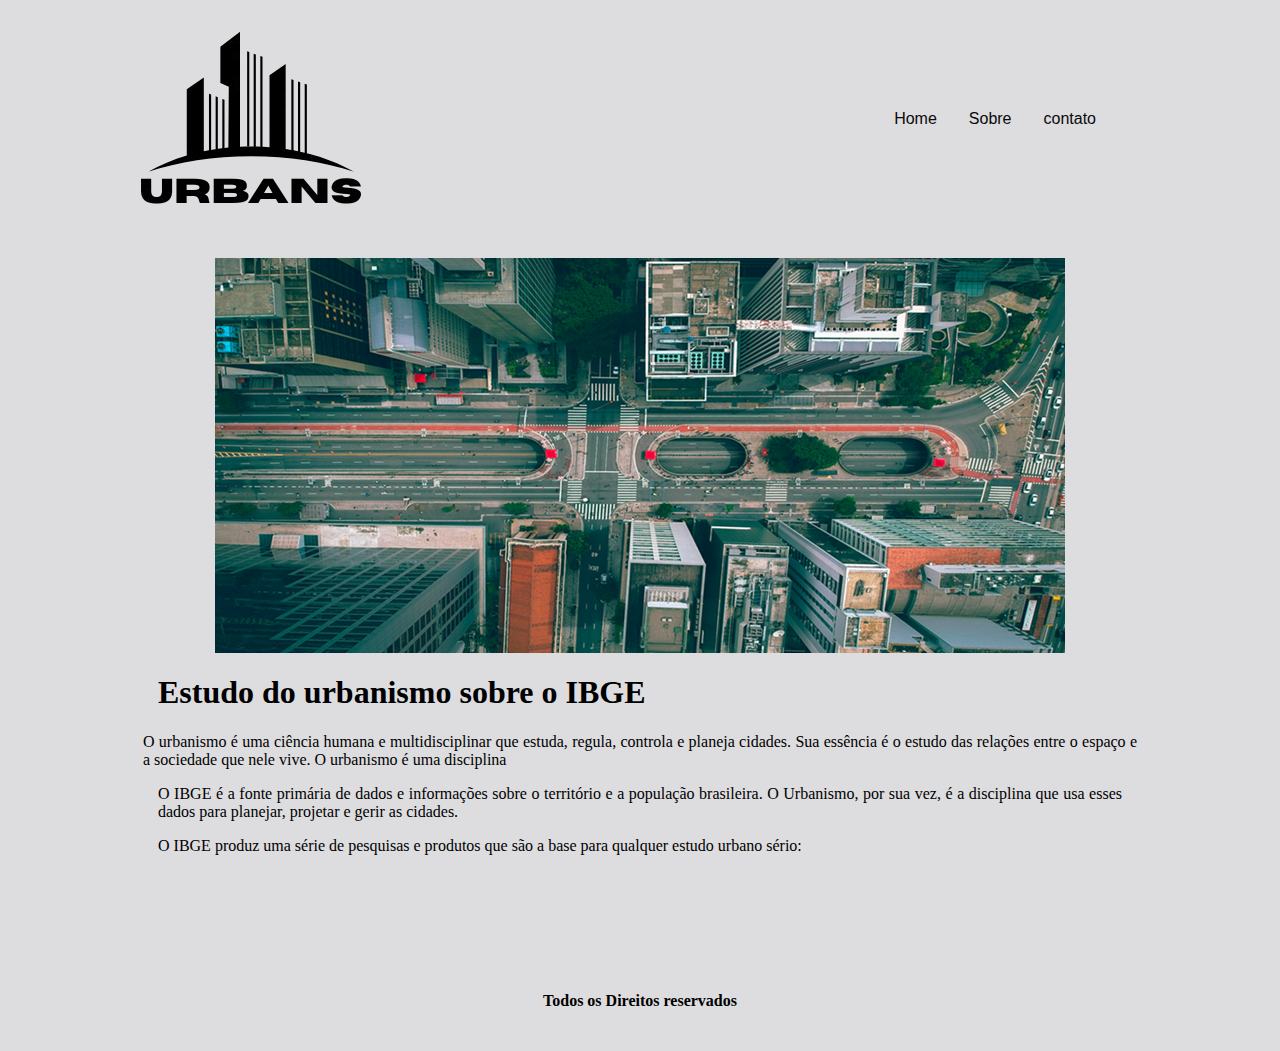
<file: index.html>
<!DOCTYPE html>
<html lang="pt-BR">
<head>
    <meta charset="UTF-8">
    <meta name="viewport" content="width=, initial-scale=1.0">
    <title>Document</title>
    <link rel="stylesheet" href="styles.css">
</head>
<body>
    <header class="flex-container">
        <img src="Urbans.png" alt="logo">

        <nav> 
            <a href="#">Home</a>
            <a href="./Sobre.html">Sobre</a>
            <a href="./Contato.html">contato</a>
        </nav>
    </header>
    
    <main>
        <section id ="capa">
            <img src="Capa.png" alt="capa">
        </section>
            <section>
                <article>
                    <h1>Estudo do urbanismo sobre o IBGE</h1>

                    <p>
                        O urbanismo é uma ciência humana e multidisciplinar que estuda, regula, controla e planeja cidades. Sua essência é o estudo das relações entre o espaço e a sociedade que nele vive. O urbanismo é uma disciplina
                    </p>
                <article>
                    <p>
                        O IBGE é a fonte primária de dados e informações sobre o território e a população brasileira. O Urbanismo, por sua vez, é a disciplina que usa esses dados para planejar, projetar e gerir as cidades.
                    </p>
                    </article>
                    <article>
                    <p>
                        O IBGE produz uma série de pesquisas e produtos que são a base para qualquer estudo urbano sério:
                    </p>
                    </article>
                </article>
            </section>

        </section>
    </main>
    <footer>
        <h4>Todos os Direitos reservados</h4>
    </footer>
</body>
</html>
</file>
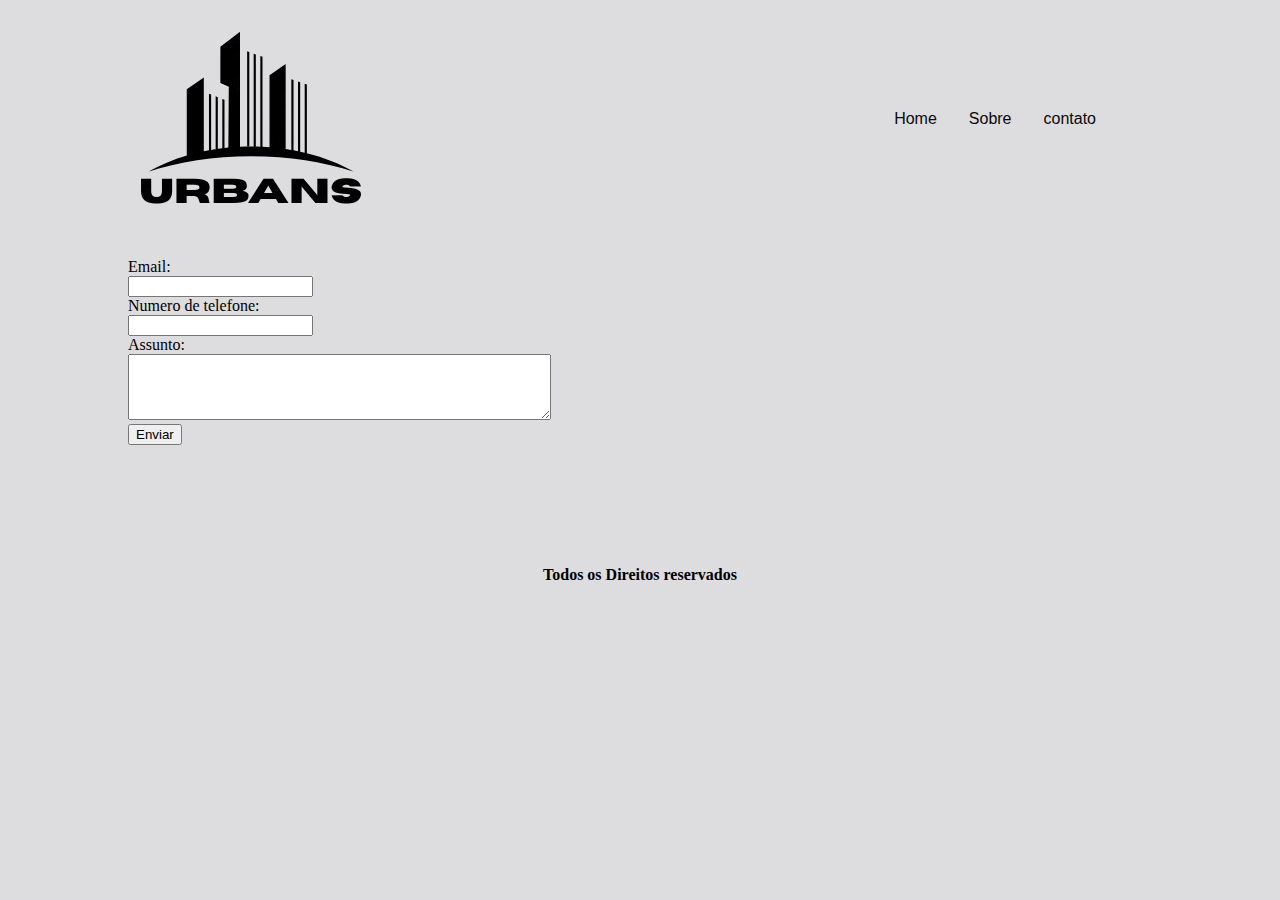
<file: Contato.html>
<!DOCTYPE html>
<html lang="pt-BR">

<head>
    <meta charset="UTF-8">
    <meta name="viewport" content="width=, initial-scale=1.0">
    <title>Document</title>
    <link rel="stylesheet" href="styles.css">
</head>

<body>
    <header class="flex-container">
        <img src="Urbans.png" alt="logo">

        <nav>
            <a href="./index.html">Home</a>
            <a href="./Sobre.html">Sobre</a>
            <a href="#">contato</a>
        </nav>
    </header>

    <main>
        <section>
            <form>
                <label for="email">Email:</label><br>
                <input type="email" id="email" name="email">
            </form>
        </section>

        <section>
            <form>
                <label for="phone">Numero de telefone:</label><br>
                <input type="tel" id="phone" name="phone" pattern="[0-9]{3}-[0-9]{2}-[0-9]{3}">
            </form>
        </section>

        <section>
            <label for="w3review">Assunto:</label><br>

            <textarea id="w3review" name="w3review" rows="4" cols="50">
</textarea>
        </section>
        <button type="button">Enviar</button>

    </main>
    <footer>
        <h4>Todos os Direitos reservados</h4>
    </footer>
</body>

</html>
</file>
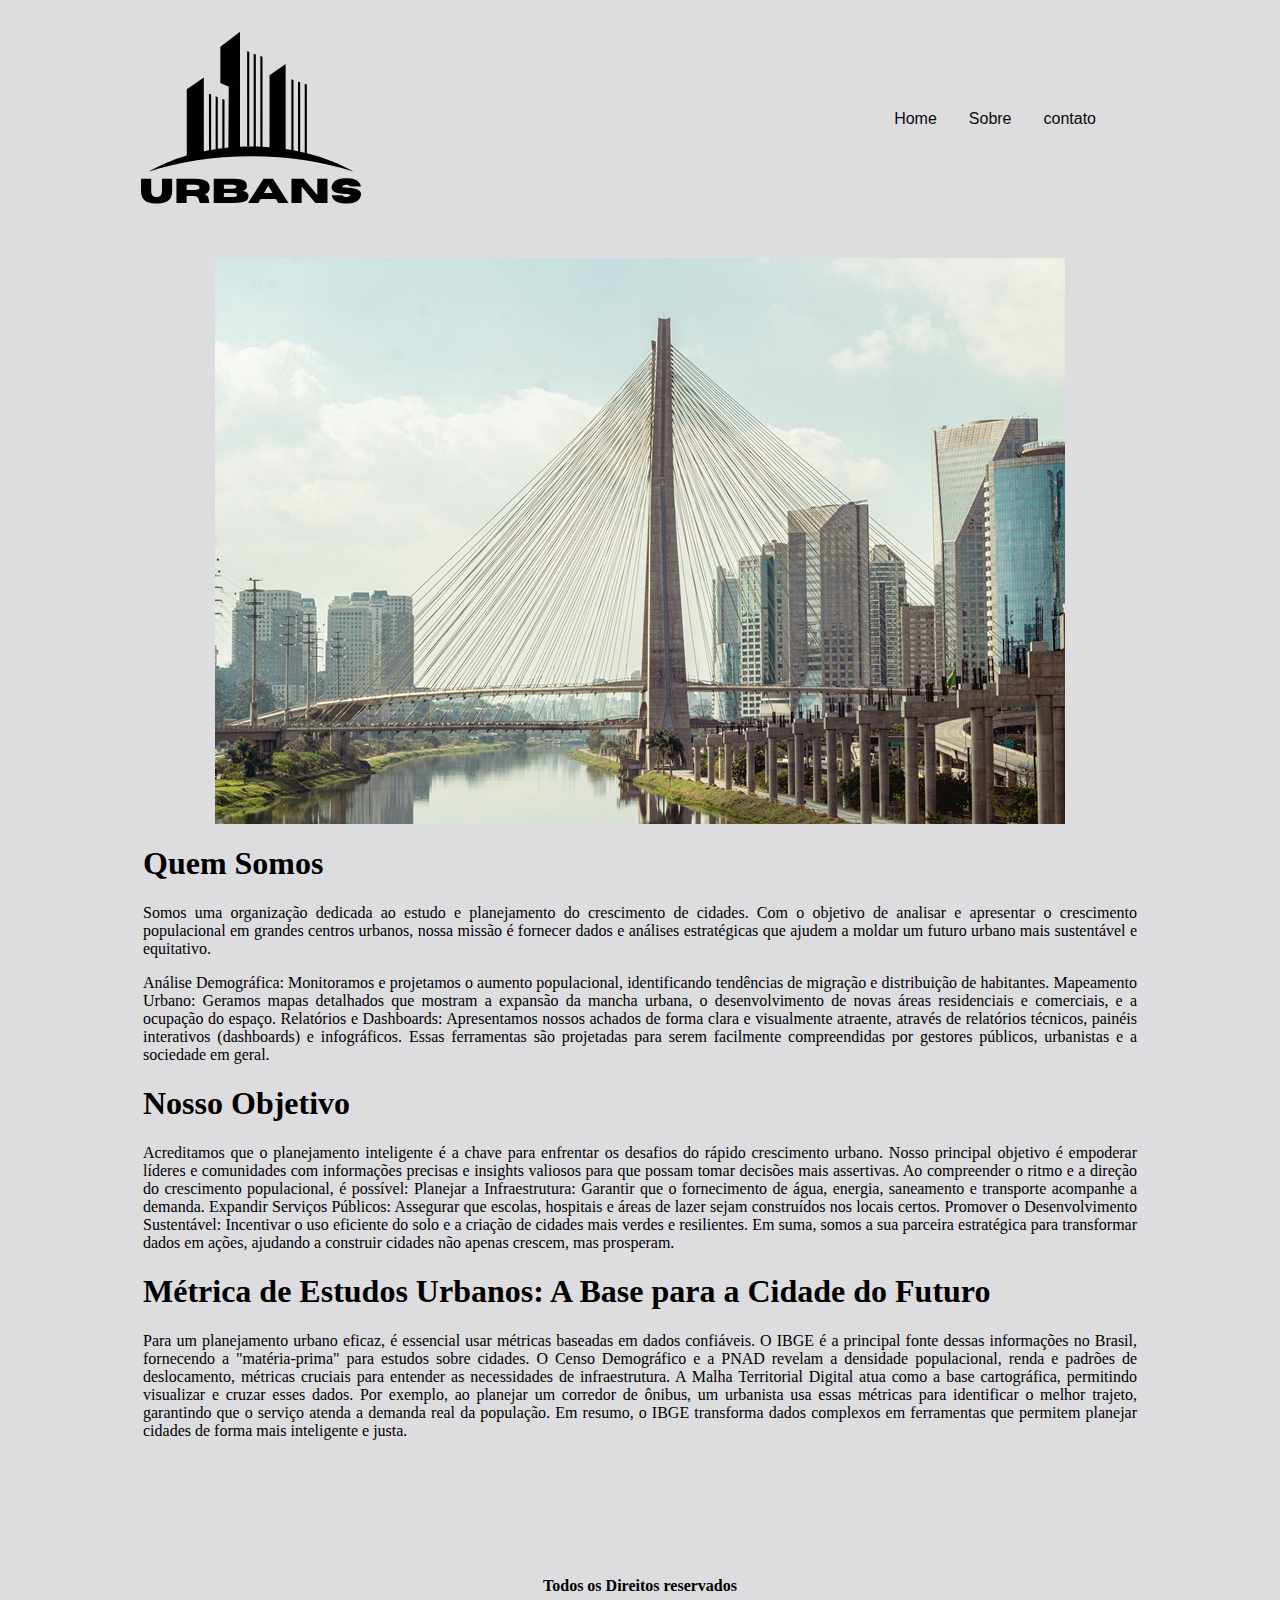
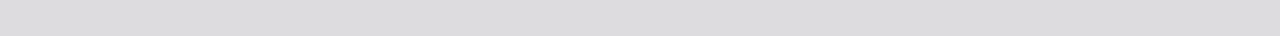
<file: Sobre.html>
<!DOCTYPE html>
<html lang="pt-BR">

<head>
    <meta charset="UTF-8">
    <meta name="viewport" content="width=, initial-scale=1.0">
    <title>Document</title>
    <link rel="stylesheet" href="styles.css">
</head>

<body>
    <header class="flex-container">
        <img src="Urbans.png" alt="logo">

        <nav>
            <a href="./index.html">Home</a>
            <a href="#">Sobre</a>
            <a href="./Contato.html">contato</a>
        </nav>
    </header>

    <main>
        <section id="capa">
            <img src="img.jpg" alt="capa">
        </section>
        <section>
            <H1>Quem Somos</H1>
            <p>Somos uma organização dedicada ao estudo e planejamento do crescimento de cidades. Com o objetivo de
                analisar e apresentar o crescimento populacional em grandes centros urbanos, nossa missão é fornecer
                dados e análises estratégicas que ajudem a moldar um futuro urbano mais sustentável e equitativo.</p>
            <p>Análise Demográfica: Monitoramos e projetamos o aumento populacional, identificando tendências de
                migração e distribuição de habitantes.

                Mapeamento Urbano: Geramos mapas detalhados que mostram a expansão da mancha urbana, o desenvolvimento
                de novas áreas residenciais e comerciais, e a ocupação do espaço.

                Relatórios e Dashboards: Apresentamos nossos achados de forma clara e visualmente atraente, através de
                relatórios técnicos, painéis interativos (dashboards) e infográficos. Essas ferramentas são projetadas
                para serem facilmente compreendidas por gestores públicos, urbanistas e a sociedade em geral.
            </p>
            <H1>Nosso Objetivo</H1>
            <P>Acreditamos que o planejamento inteligente é a chave para enfrentar os desafios do rápido crescimento
                urbano. Nosso principal objetivo é empoderar líderes e comunidades com informações precisas e insights
                valiosos para que possam tomar decisões mais assertivas.

                Ao compreender o ritmo e a direção do crescimento populacional, é possível:

                Planejar a Infraestrutura: Garantir que o fornecimento de água, energia, saneamento e transporte
                acompanhe a demanda.

                Expandir Serviços Públicos: Assegurar que escolas, hospitais e áreas de lazer sejam construídos nos
                locais certos.

                Promover o Desenvolvimento Sustentável: Incentivar o uso eficiente do solo e a criação de cidades mais
                verdes e resilientes.

                Em suma, somos a sua parceira estratégica para transformar dados em ações, ajudando a construir cidades
                não apenas crescem, mas prosperam.</P>
            <h1>Métrica de Estudos Urbanos: A Base para a Cidade do Futuro</h1>
            <p>
                Para um planejamento urbano eficaz, é essencial usar métricas baseadas em dados confiáveis. O IBGE é a
                principal fonte dessas informações no Brasil, fornecendo a "matéria-prima" para estudos sobre cidades. O
                Censo Demográfico e a PNAD revelam a densidade populacional, renda e padrões de deslocamento, métricas
                cruciais para entender as necessidades de infraestrutura. A Malha Territorial Digital atua como a base
                cartográfica, permitindo visualizar e cruzar esses dados. Por exemplo, ao planejar um corredor de
                ônibus, um urbanista usa essas métricas para identificar o melhor trajeto, garantindo que o serviço
                atenda a demanda real da população. Em resumo, o IBGE transforma dados complexos em ferramentas que
                permitem planejar cidades de forma mais inteligente e justa.</p>
        </section>

        <section>

        </section>

        <section>

        </section>
    </main>
    <footer>
        <h4>Todos os Direitos reservados</h4>
    </footer>
</body>

</html>
</file>
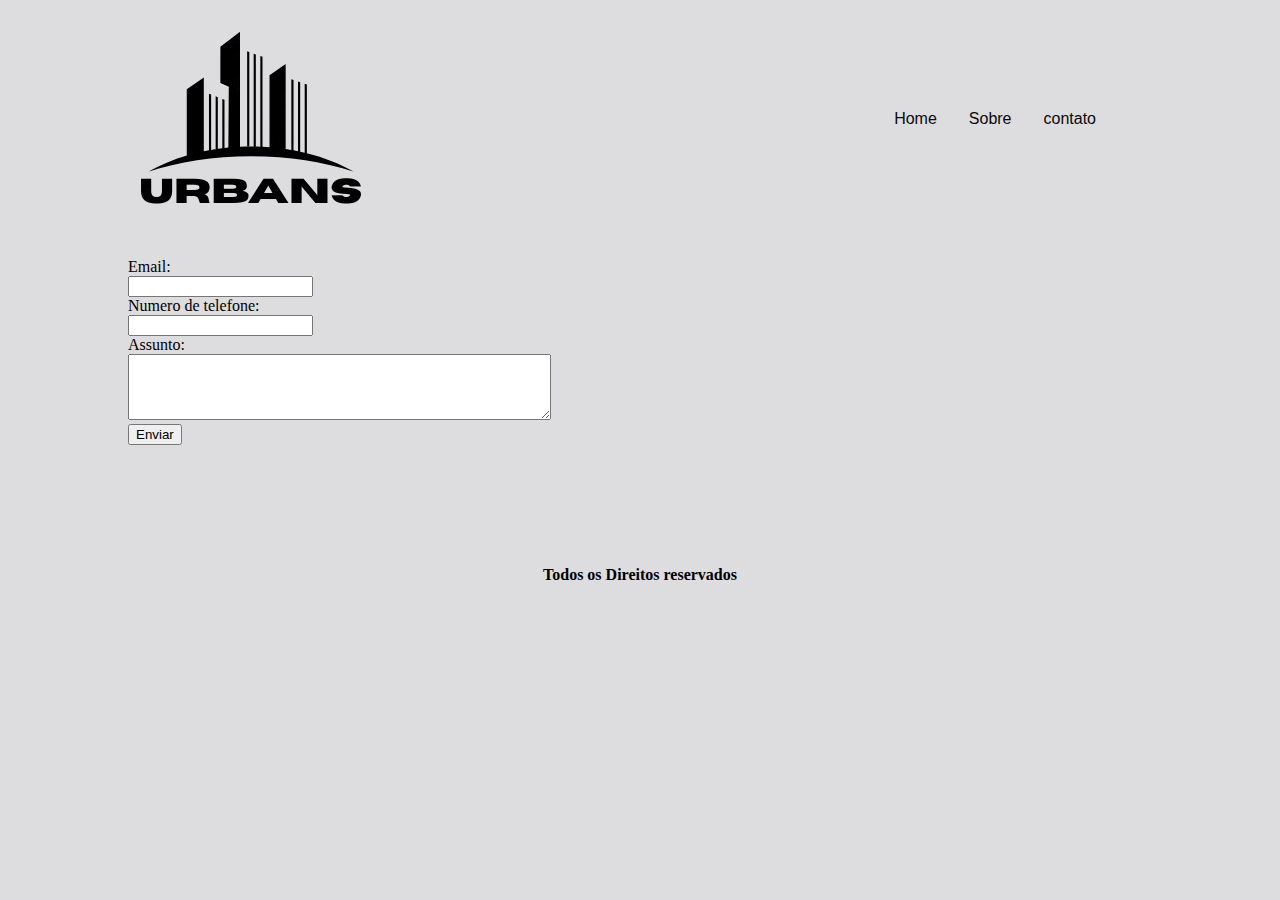
<file: pages/Contato.html>
<!DOCTYPE html>
<html lang="pt-BR">

<head>
    <meta charset="UTF-8">
    <meta name="viewport" content="width=, initial-scale=1.0">
    <title>Document</title>
    <link rel="stylesheet" href="../styles/styles.css">
</head>

<body>
    <header class="flex-container">
        <img src="../images/Urbans.png" alt="logo">

        <nav>
            <a href="./index.html">Home</a>
            <a href="./Sobre.html">Sobre</a>
            <a href="#">contato</a>
        </nav>
    </header>

    <main>
        <section>
            <form>
                <label for="email">Email:</label><br>
                <input type="email" id="email" name="email">
            </form>
        </section>

        <section>
            <form>
                <label for="phone">Numero de telefone:</label><br>
                <input type="tel" id="phone" name="phone" pattern="[0-9]{3}-[0-9]{2}-[0-9]{3}">
            </form>
        </section>

        <section>
            <label for="w3review">Assunto:</label><br>

            <textarea id="w3review" name="w3review" rows="4" cols="50">
</textarea>
        </section>
        <button type="button">Enviar</button>

    </main>
    <footer>
        <h4>Todos os Direitos reservados</h4>
    </footer>
</body>

</html>
</file>
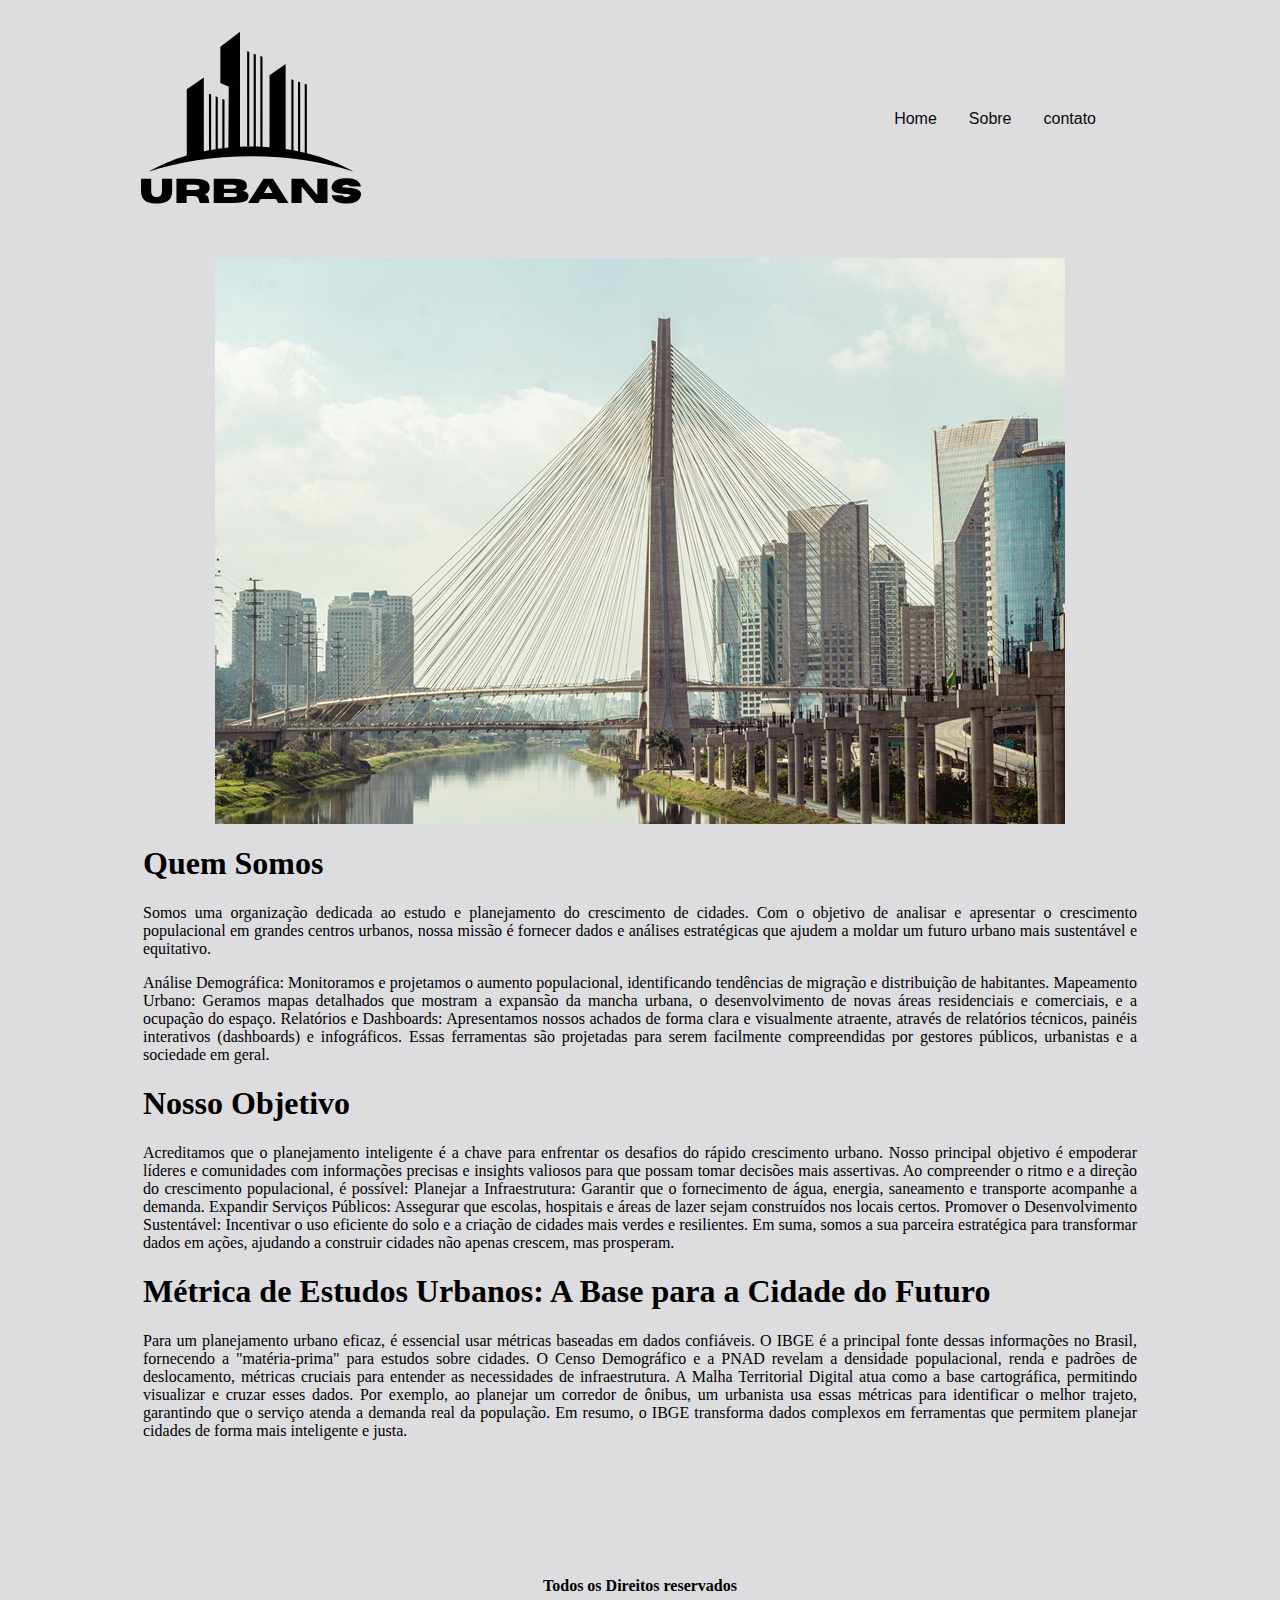
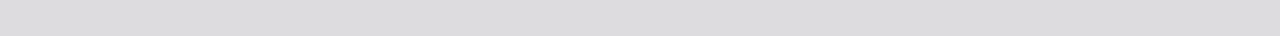
<file: pages/Sobre.html>
<!DOCTYPE html>
<html lang="pt-BR">

<head>
    <meta charset="UTF-8">
    <meta name="viewport" content="width=, initial-scale=1.0">
    <title>Document</title>
    <link rel="stylesheet" href="../styles/styles.css">
</head>

<body>
    <header class="flex-container">
        <img src="../images/Urbans.png" alt="logo">

        <nav>
            <a href="./index.html">Home</a>
            <a href="#">Sobre</a>
            <a href="./Contato.html">contato</a>
        </nav>
    </header>

    <main>
        <section id="capa">
            <img src="../images/img.jpg" alt="capa">
        </section>
        <section>
            <H1>Quem Somos</H1>
            <p>Somos uma organização dedicada ao estudo e planejamento do crescimento de cidades. Com o objetivo de
                analisar e apresentar o crescimento populacional em grandes centros urbanos, nossa missão é fornecer
                dados e análises estratégicas que ajudem a moldar um futuro urbano mais sustentável e equitativo.</p>
            <p>Análise Demográfica: Monitoramos e projetamos o aumento populacional, identificando tendências de
                migração e distribuição de habitantes.

                Mapeamento Urbano: Geramos mapas detalhados que mostram a expansão da mancha urbana, o desenvolvimento
                de novas áreas residenciais e comerciais, e a ocupação do espaço.

                Relatórios e Dashboards: Apresentamos nossos achados de forma clara e visualmente atraente, através de
                relatórios técnicos, painéis interativos (dashboards) e infográficos. Essas ferramentas são projetadas
                para serem facilmente compreendidas por gestores públicos, urbanistas e a sociedade em geral.
            </p>
            <H1>Nosso Objetivo</H1>
            <P>Acreditamos que o planejamento inteligente é a chave para enfrentar os desafios do rápido crescimento
                urbano. Nosso principal objetivo é empoderar líderes e comunidades com informações precisas e insights
                valiosos para que possam tomar decisões mais assertivas.

                Ao compreender o ritmo e a direção do crescimento populacional, é possível:

                Planejar a Infraestrutura: Garantir que o fornecimento de água, energia, saneamento e transporte
                acompanhe a demanda.

                Expandir Serviços Públicos: Assegurar que escolas, hospitais e áreas de lazer sejam construídos nos
                locais certos.

                Promover o Desenvolvimento Sustentável: Incentivar o uso eficiente do solo e a criação de cidades mais
                verdes e resilientes.

                Em suma, somos a sua parceira estratégica para transformar dados em ações, ajudando a construir cidades
                não apenas crescem, mas prosperam.</P>
            <h1>Métrica de Estudos Urbanos: A Base para a Cidade do Futuro</h1>
            <p>
                Para um planejamento urbano eficaz, é essencial usar métricas baseadas em dados confiáveis. O IBGE é a
                principal fonte dessas informações no Brasil, fornecendo a "matéria-prima" para estudos sobre cidades. O
                Censo Demográfico e a PNAD revelam a densidade populacional, renda e padrões de deslocamento, métricas
                cruciais para entender as necessidades de infraestrutura. A Malha Territorial Digital atua como a base
                cartográfica, permitindo visualizar e cruzar esses dados. Por exemplo, ao planejar um corredor de
                ônibus, um urbanista usa essas métricas para identificar o melhor trajeto, garantindo que o serviço
                atenda a demanda real da população. Em resumo, o IBGE transforma dados complexos em ferramentas que
                permitem planejar cidades de forma mais inteligente e justa.</p>
        </section>

        <section>

        </section>

        <section>

        </section>
    </main>
    <footer>
        <h4>Todos os Direitos reservados</h4>
    </footer>
</body>

</html>
</file>
<file: styles.css>
body{
    background-color: #dddcdf;
    max-width: 80%;
    margin: 20px auto;
}

.flex-container{
    display: flex;
    justify-content: space-between;
    align-items: center;
    padding: 10px 40px 50px 10px;
      align-items: center;

}

nav {
  list-style-type: none;
  display: flex;
}

nav a {
  color: rgb(10, 10, 10);
  padding: 14px 16px;
  font-family: Arial, Helvetica, sans-serif;
  text-decoration: none;
}

nav a:hover {
 background-color: rgb(189, 192, 192);
}

footer{
    display: flex;
    justify-content: center;
    padding-top: 100px;
}

article, section > p, h1 {
    text-align: justify;
    padding: 0 15px;
}

#capa {
  display: flex;
  justify-content: center;
}


div {
  display: flex;
  justify-content: center;
}
</file>
<file: styles/styles.css>
body{
    background-color: #dddcdf;
    max-width: 80%;
    margin: 20px auto;
}

.flex-container{
    display: flex;
    justify-content: space-between;
    align-items: center;
    padding: 10px 40px 50px 10px;
      align-items: center;

}

nav {
  list-style-type: none;
  display: flex;
}

nav a {
  color: rgb(10, 10, 10);
  padding: 14px 16px;
  font-family: Arial, Helvetica, sans-serif;
  text-decoration: none;
}

nav a:hover {
 background-color: rgb(189, 192, 192);
}

footer{
    display: flex;
    justify-content: center;
    padding-top: 100px;
}

article, section > p, h1 {
    text-align: justify;
    padding: 0 15px;
}

#capa {
  display: flex;
  justify-content: center;
}


div {
  display: flex;
  justify-content: center;
}
</file>
